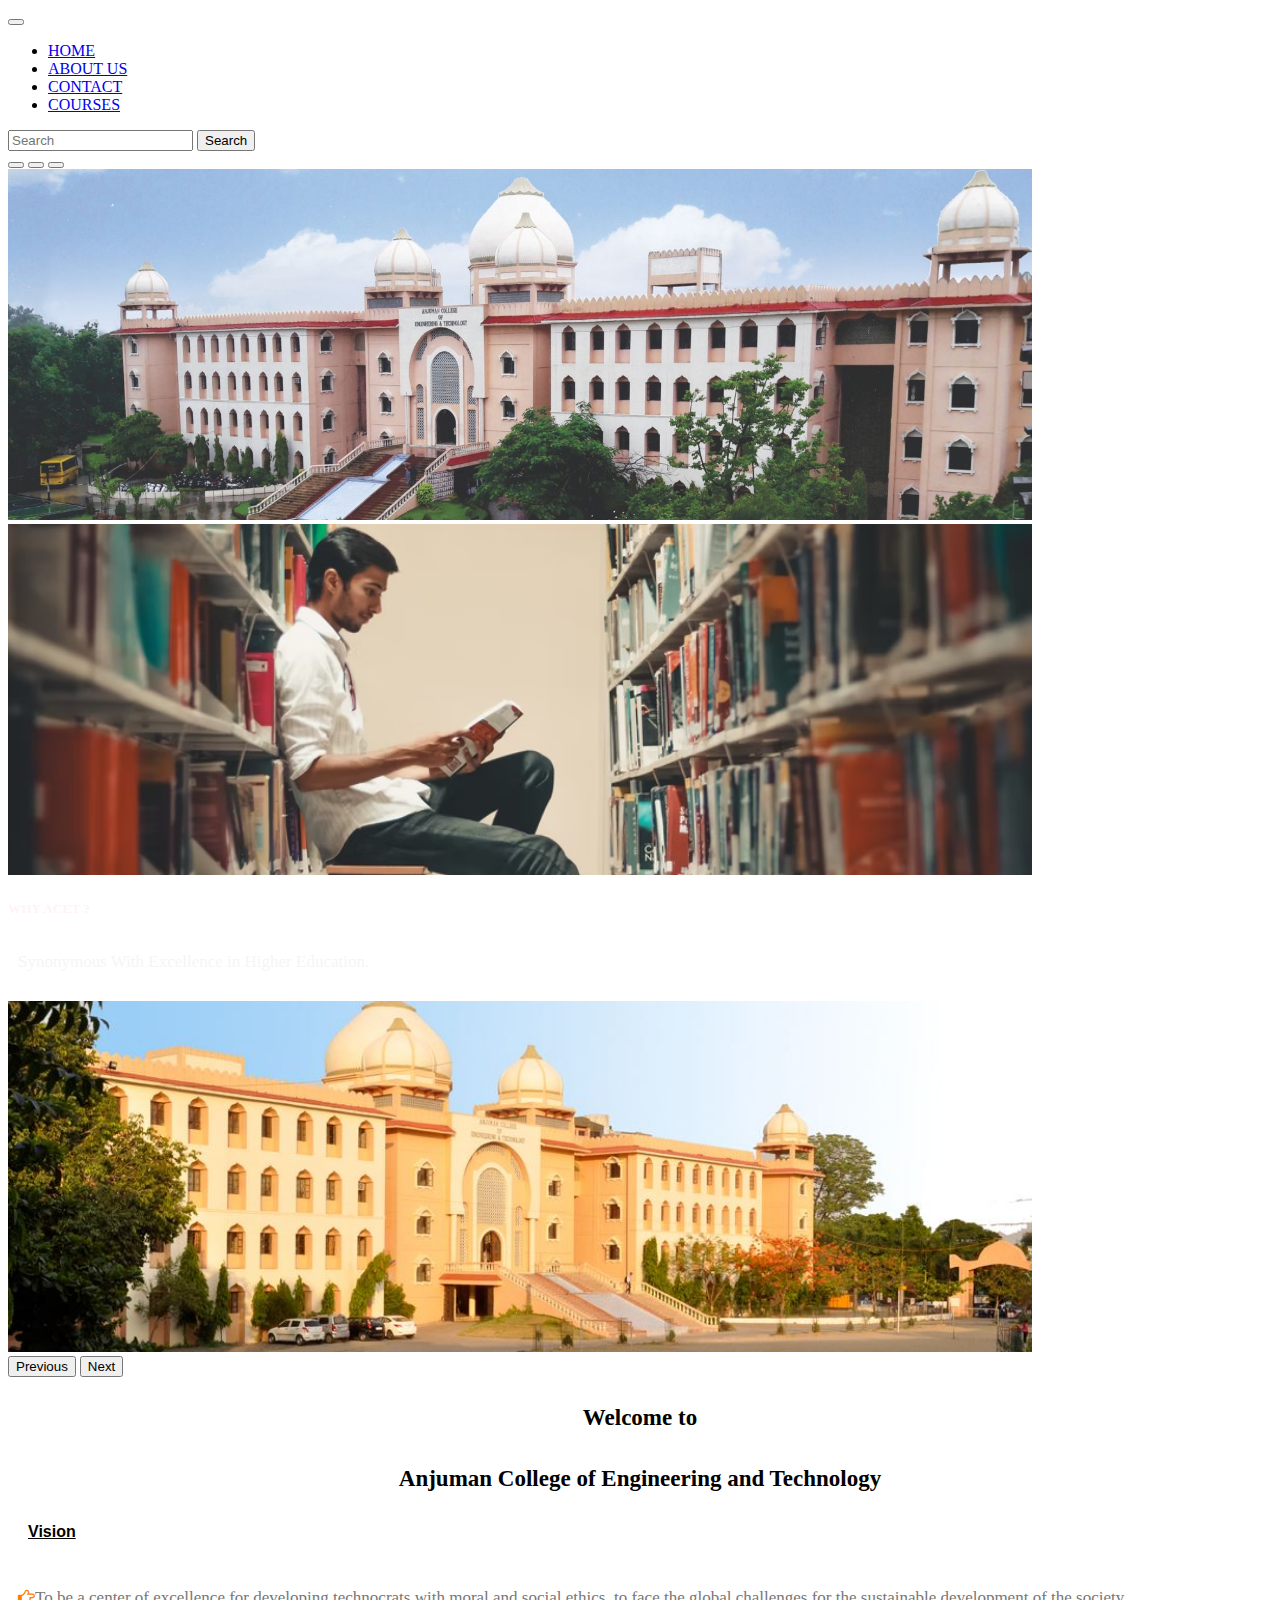
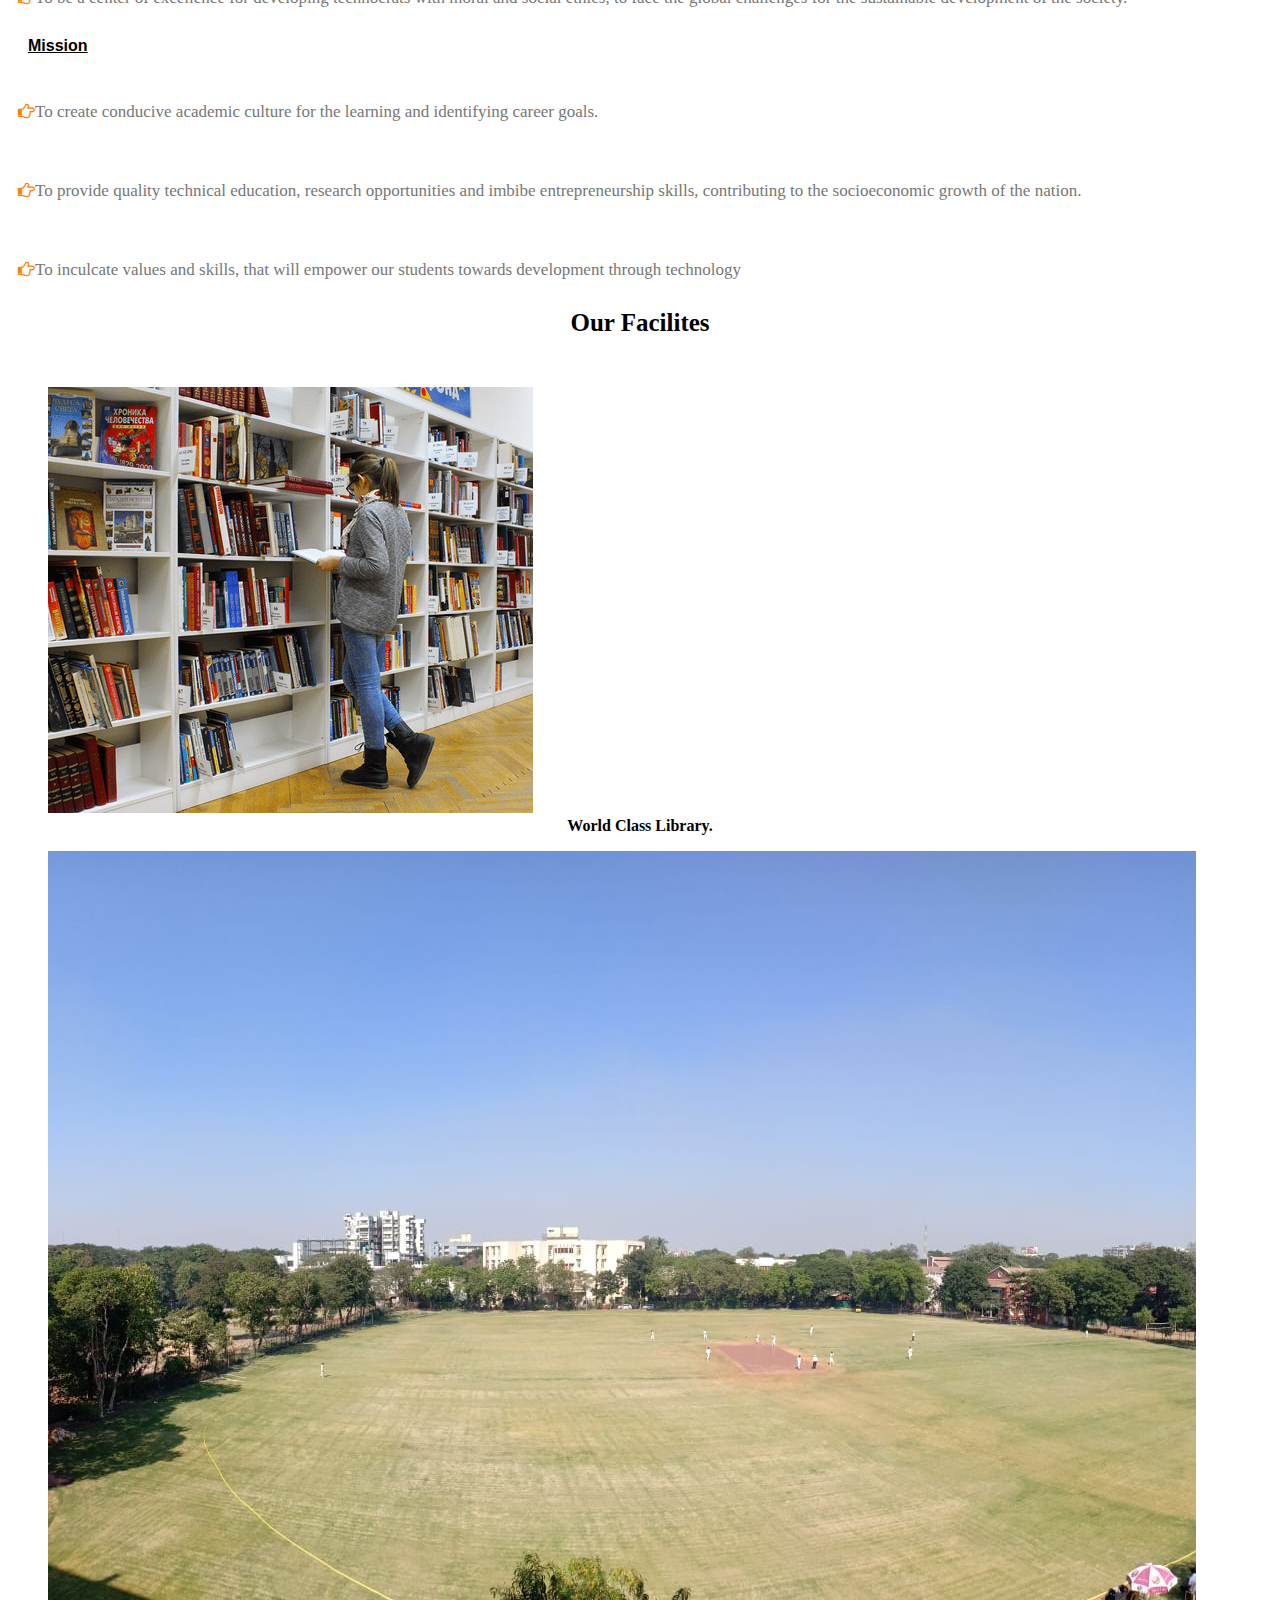
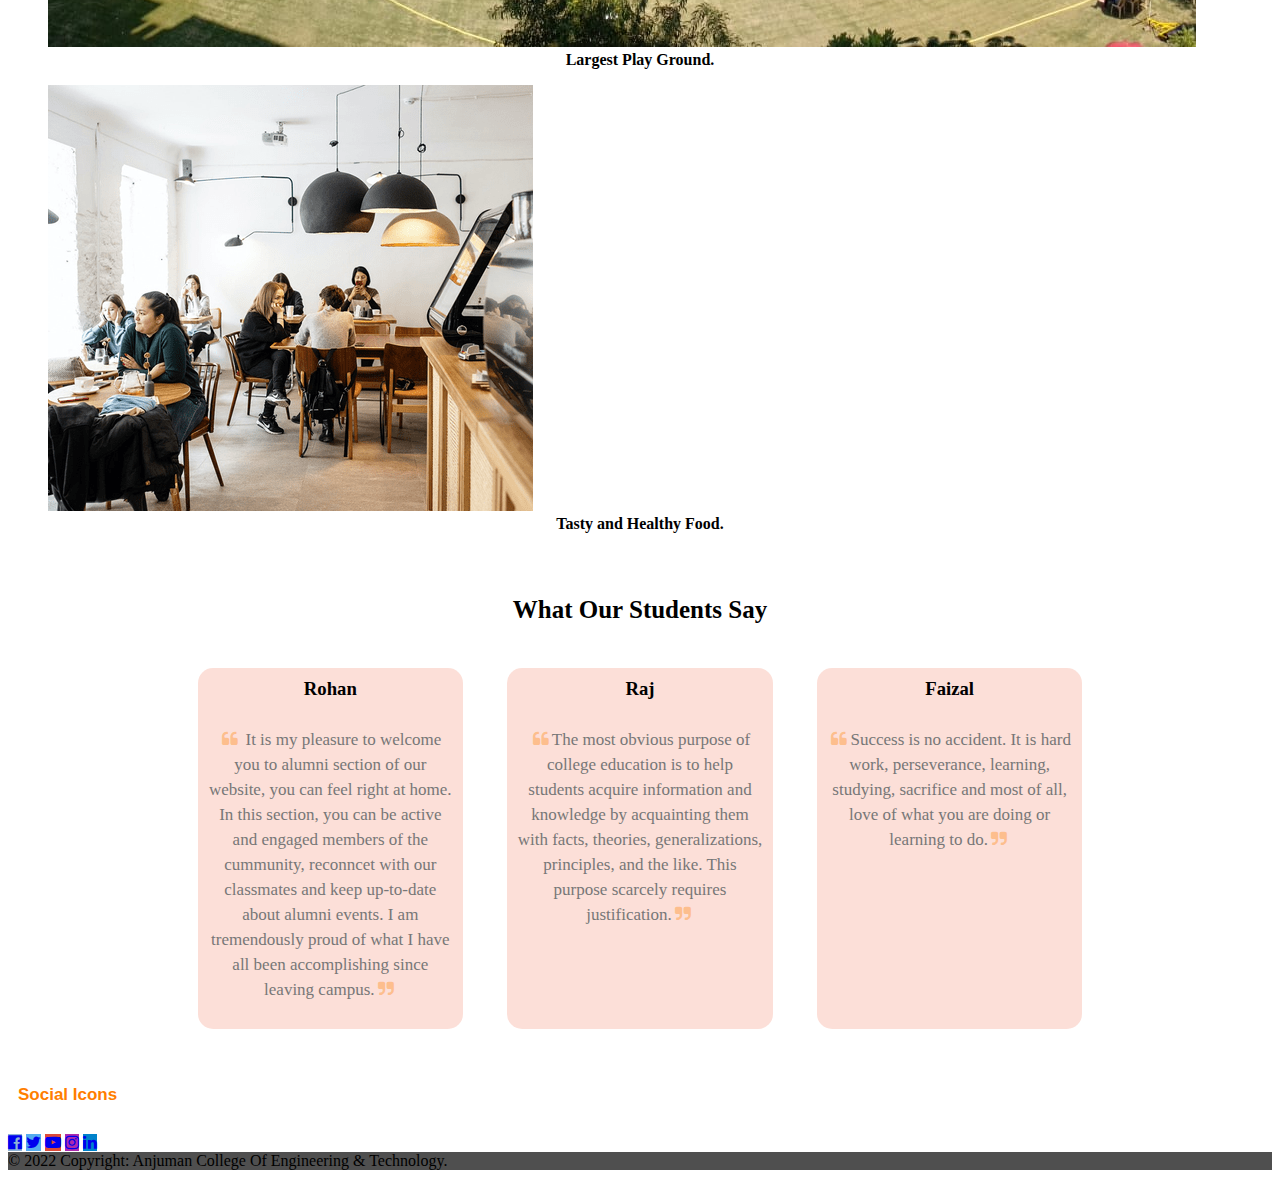
<file: index.html>
<!DOCTYPE html>
<html lang="en">

<head>
    <meta charset="UTF-8">
    <meta http-equiv="X-UA-Compatible" content="IE=edge">
    <meta name="viewport" content="width=device-width, initial-scale=1.0">
    <title>Document</title>
    <link href="css/bootstrap.css">
    <link href="https://cdn.jsdelivr.net/npm/bootstrap@5.1.3/dist/css/bootstrap.min.css" rel="stylesheet"
        integrity="sha384-1BmE4kWBq78iYhFldvKuhfTAU6auU8tT94WrHftjDbrCEXSU1oBoqyl2QvZ6jIW3" crossorigin="anonymous">
    <link href="https://cdn.jsdelivr.net/npm/bootstrap@5.1.3/dist/css/bootstrap.min.css" rel="stylesheet"
        integrity="sha384-1BmE4kWBq78iYhFldvKuhfTAU6auU8tT94WrHftjDbrCEXSU1oBoqyl2QvZ6jIW3" crossorigin="anonymous">
    <script src="https://cdn.jsdelivr.net/npm/bootstrap@5.1.3/dist/js/bootstrap.bundle.min.js"
        integrity="sha384-ka7Sk0Gln4gmtz2MlQnikT1wXgYsOg+OMhuP+IlRH9sENBO0LRn5q+8nbTov4+1p"
        crossorigin="anonymous"></script>
    <link href="css/style.css" rel="stylesheet">
    <link rel="stylesheet" href="https://cdnjs.cloudflare.com/ajax/libs/font-awesome/4.7.0/css/font-awesome.min.css">

</head>

<body>
    <div class="container-fluid">
        <div class="row">
            <div class="col-md-12">
                <nav class="navbar navbar-expand-lg navbar-dark bg-dark">
                    <div class="container-fluid">
                        <a class="navbar-brand" href="#"></a>
                        <button class="navbar-toggler" type="button" data-bs-toggle="collapse"
                            data-bs-target="#navbarSupportedContent" aria-controls="navbarSupportedContent"
                            aria-expanded="false" aria-label="Toggle navigation">
                            <span class="navbar-toggler-icon"></span>
                        </button>
                        <div class="collapse navbar-collapse" id="navbarSupportedContent">
                            <ul class="navbar-nav me-auto mb-2 mb-lg-0">
                                <li class="nav-item">
                                    <a class="nav-link active" aria-current="page" href="index.html">HOME</a>
                                </li>
                                <li class="nav-item ">
                                    <a class="nav-link active" aria-current="page" href="About.html">ABOUT US</a>
                                </li>
                                <li class="nav-item ">
                                    <a class="nav-link active" aria-current="page" href="Contact.html">CONTACT</a>
                                </li>

                                <li class="nav-item ">
                                    <a class="nav-link active" aria-current="page" href="courses.html">COURSES</a>
                                </li>


                                <!-- <li class="nav-item dropdown">
                                    <a class="nav-link dropdown-toggle" href="#" id="navbarDropdown" role="button"
                                        data-bs-toggle="dropdown" aria-expanded="false">
                                        Dropdown
                                    </a>
                                    <ul class="dropdown-menu" aria-labelledby="navbarDropdown">
                                        <li><a class="dropdown-item" href="#">REACT</a></li>
                                        <li><a class="dropdown-item" href="#">MONGODP</a></li>
                                        <li>
                                            <hr class="dropdown-divider">
                                        </li>
                                        <li><a class="dropdown-item" href="#">Something else here</a></li>
                                    </ul>
                                </li>
                                <li class="nav-item">
                                    <a class="nav-link disabled">Disabled</a>
                                </li> -->
                            </ul>
                            <form class="d-flex">
                                <input class="form-control me-2" type="search" placeholder="Search" aria-label="Search">
                                <button class="btn btn-outline-success" type="submit">Search</button>
                            </form>
                        </div>
                    </div>
                </nav>

            </div>



        </div>
        <!-- carousel -->
        <div>
            <div class="row">
                <div class="col-md-12"></div>
                <div id="carouselExampleIndicators" class="carousel slide" data-bs-ride="carousel">
                    <div class="carousel-indicators">
                        <button type="button" data-bs-target="#carouselExampleIndicators" data-bs-slide-to="0"
                            class="active" aria-current="true" aria-label="Slide 1"></button>
                        <button type="button" data-bs-target="#carouselExampleIndicators" data-bs-slide-to="1"
                            aria-label="Slide 2"></button>
                        <button type="button" data-bs-target="#carouselExampleIndicators" data-bs-slide-to="2"
                            aria-label="Slide 3"></button>
                    </div>
                    <div class="carousel-inner">
                        <div class="carousel-item active">
                            <img src="eduford_img/Temp-1024x351 (9).jpg" class="d-block w-100" alt="...">

                        </div>
                        <div class="carousel-item">
                            <img src="eduford_img/new 1.jpg" class="d-block w-100" alt="...">
                            <div class="carousel-caption d-none d-md-block">
                                <h5>WHY ACET ?</h5>
                                <p id="p1">Synonymous With Excellence in Higher Education.</p>
                            </div>
                        </div>
                        <div class="carousel-item">
                            <img src="eduford_img/Temp-1024x351 (11).jpg" class="d-block w-100" alt="...">

                        </div>
                    </div>
                    <button class="carousel-control-prev" type="button" data-bs-target="#carouselExampleIndicators"
                        data-bs-slide="prev">
                        <span class="carousel-control-prev-icon" aria-hidden="true"></span>
                        <span class="visually-hidden">Previous</span>
                    </button>
                    <button class="carousel-control-next" type="button" data-bs-target="#carouselExampleIndicators"
                        data-bs-slide="next">
                        <span class="carousel-control-next-icon" aria-hidden="true"></span>
                        <span class="visually-hidden">Next</span>
                    </button>
                </div>
            </div>
        </div>
        <!-- Course section -->


        <div class="row">
            <h3 id="hid">Welcome to <br> Anjuman College of Engineering and Technology
            </h3>
            <div class="container-fluid">
                <div class="row">
                    <div class="col-md-12">

                        <h2 class="h2e">Vision</h2>


                        <p class="nor"><i class="fa fa-hand-o-right" aria-hidden="true"></i>To be a center of excellence
                            for developing technocrats with moral and social ethics, to face the global challenges for
                            the sustainable development of the society.</p>
                        <h2 class="h2e">Mission</h2>
                        <p class="nor"><i class="fa fa-hand-o-right" aria-hidden="true"></i>To create conducive academic
                            culture for the learning and identifying career goals.</p>
                        <p class="nor"> <i class="fa fa-hand-o-right" aria-hidden="true"></i>To provide quality
                            technical education, research opportunities and imbibe entrepreneurship skills, contributing
                            to the socioeconomic growth of the nation.</p>
                        <p class="nor"> <i class="fa fa-hand-o-right" aria-hidden="true"></i>To inculcate values and
                            skills, that will empower our students towards development through technology

                        </p>


                    </div>
                </div>

            </div>
        </div>
        


        <!-- <section class="course"> -->
        <!-- <h1>What Our Students Say</h1>
        <p>Engineering.</p>
        <div class="row2">
            <div class="course-col">
                <h3>Rohan</h3>
                <p><i class="fa fa-quote-left" aria-hidden="true"></i> It is my pleasure to welcome you to alumni section of our website, you can feel right at home. In this section, you can be active and engaged members of the cummunity, reconncet with our classmates and keep up-to-date about alumni events. I am tremendously proud of what I have all been accomplishing since leaving campus.<i class="fa fa-quote-right" aria-hidden="true"></i></p>

            </div>
            <div class="course-col">
                <h3>Raj</h3>
                <p><i class="fa fa-quote-left" aria-hidden="true"></i>The most obvious purpose of college education is to help students acquire information and knowledge by acquainting them with facts, theories, generalizations, principles, and the like. This purpose scarcely requires justification.<i class="fa fa-quote-right" aria-hidden="true"></i></p>

            </div>
            <div class="course-col">
                <h3>Faizal</h3>
                <p><i class="fa fa-quote-left" aria-hidden="true"></i>Success is no accident. It is hard work, perseverance, learning, studying, sacrifice and most of all, love of what you are doing or learning to do.<i class="fa fa-quote-right" aria-hidden="true"></i></p>

            </div>
        </div> -->
        
        <div class="ourf">
            <h1>Our Facilites</h1>
            <br>

        </div>
        <div class="row">
            <div class="col-md-4">
                <figure class="figure">
                    <img src="eduford_img/library.png" class="figure-img img-fluid rounded" alt="A generic square placeholder image with rounded corners in a figure.">
                    <figcaption class="figure-caption">World Class Library.</figcaption>
                  </figure>
            </div>
            <div class="col-md-4">
                <figure class="figure">
                    <img src="eduford_img/whatsapp image 2020-01-13 at 12.34.12 pm.jpg" class="figure-img img-fluid rounded" alt="A generic square placeholder image with rounded corners in a figure.">
                    <figcaption class="figure-caption">Largest Play Ground.</figcaption>
                  </figure>
            </div>
            <div class="col-md-4">
                <figure class="figure">
                    <img src="eduford_img/cafeteria.png" class="figure-img img-fluid rounded" alt="A generic square placeholder image with rounded corners in a figure.">
                    <figcaption class="figure-caption">Tasty and Healthy Food.</figcaption>
                  </figure>
            </div>
        </div>






        <section class="course">
            <h1>What Our Students Say</h1>
            <br>

            <div class="row2">
                <div class="course-col">
                    <h3>Rohan</h3>
                    <p><i class="fa fa-quote-left" aria-hidden="true"></i> It is my pleasure to welcome you to alumni
                        section of our website, you can feel right at home. In this section, you can be active and
                        engaged members of the cummunity, reconncet with our classmates and keep up-to-date about alumni
                        events. I am tremendously proud of what I have all been accomplishing since leaving campus.<i
                            class="fa fa-quote-right" aria-hidden="true"></i></p>

                </div>
                <div class="course-col">
                    <h3>Raj</h3>
                    <p><i class="fa fa-quote-left" aria-hidden="true"></i>The most obvious purpose of college education
                        is to help students acquire information and knowledge by acquainting them with facts, theories,
                        generalizations, principles, and the like. This purpose scarcely requires justification.<i
                            class="fa fa-quote-right" aria-hidden="true"></i></p>

                </div>
                <div class="course-col">
                    <h3>Faizal</h3>
                    <p><i class="fa fa-quote-left" aria-hidden="true"></i>Success is no accident. It is hard work,
                        perseverance, learning, studying, sacrifice and most of all, love of what you are doing or
                        learning to do.<i class="fa fa-quote-right" aria-hidden="true"></i></p>

                </div>
            </div>
        </section>
        <section cla>

        </section>

        <!-- footer -->
        <footer class="bg-light bg-opacity-50 text-center text-white ">
            <!-- Grid container -->
            <div class="container p-3 pb-0">
                <!-- Section: Social media -->
                <section class="mb-4">
                    <p id="p1e">Social Icons</p>
                    <!-- Facebook -->
                    <a class="btn btn-primary btn-floating m-1" style="background-color: #2f73b38a;"
                        href="https://www.facebook.com/acetenggofficial" role="button"><i
                            class="fa fa-facebook-official" aria-hidden="true"></i></a>

                    <!-- Twitter -->
                    <a class="btn btn-primary btn-floating m-1" style="background-color: #55acee;"
                        href="https://twitter.com/acet_official?lang=en" role="button"><i class="fa fa-twitter"
                            aria-hidden="true"></i></a>

                    <!-- youtube -->
                    <a class="btn btn-primary btn-floating m-1" style="background-color: #dd4b39;"
                        href="https://www.youtube.com/channel/UC2t1qPh_2RQZJ1rJYo4a8DQ" role="button"><i
                            class="fa fa-youtube-play" aria-hidden="true"></i></a>

                    <!-- Instagram -->
                    <a class="btn btn-primary btn-floating m-1" style="background-color: #ac2bac;"
                        href="https://www.instagram.com/acet.official/" role="button"><i class="fa fa-instagram"
                            aria-hidden="true"></i></a>

                    <!-- Linkedin -->
                    <a class="btn btn-primary btn-floating m-1" style="background-color: #0082ca;"
                        href="https://www.linkedin.com/login" role="button"><i class="fa fa-linkedin"
                            aria-hidden="true"></i></a>

                </section>
                <!-- Section: Social media -->
            </div>
            <!-- Grid container -->

            <!-- Copyright -->
            <div class="text-center p-3" style="background-color: rgba(0, 0, 0, 0.692);">
                © 2022 Copyright:
                Anjuman College Of Engineering & Technology.
            </div>
            <!-- Copyright -->
        </footer>

</body>

</html>
</file>
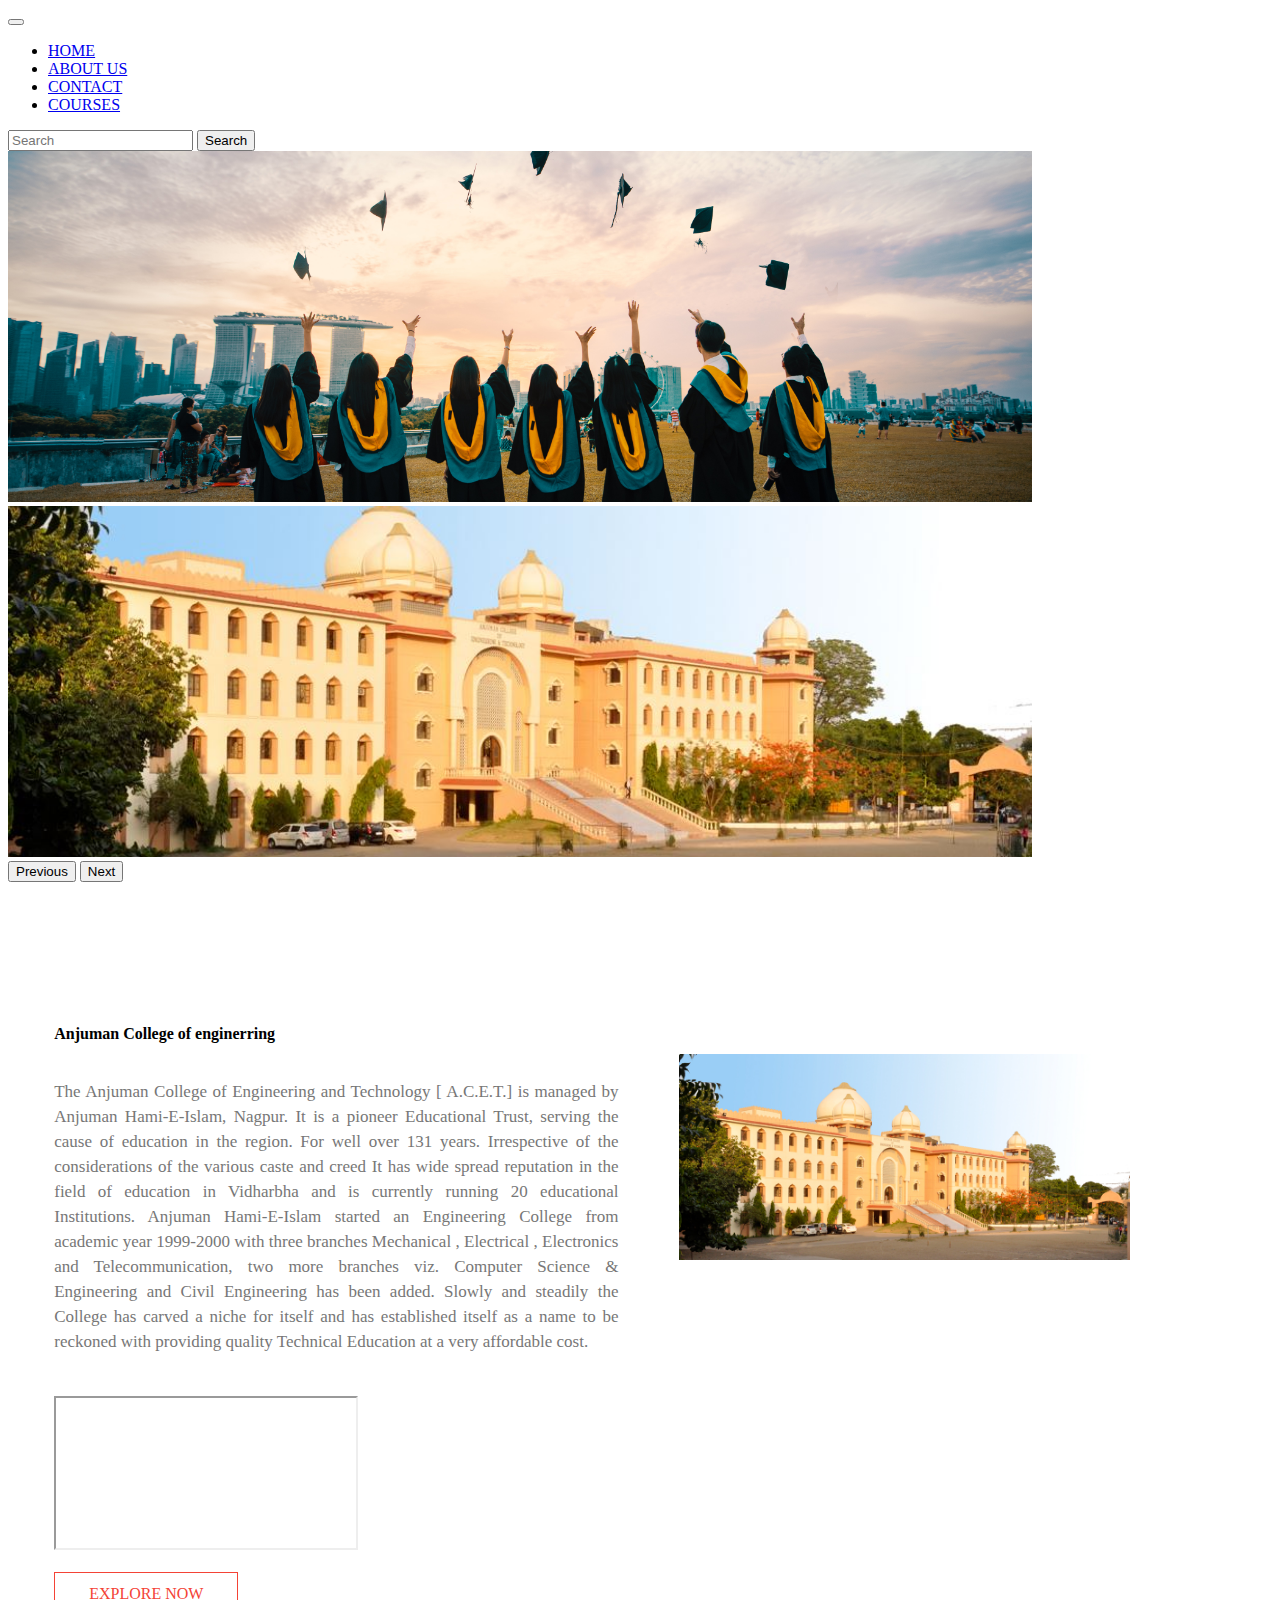
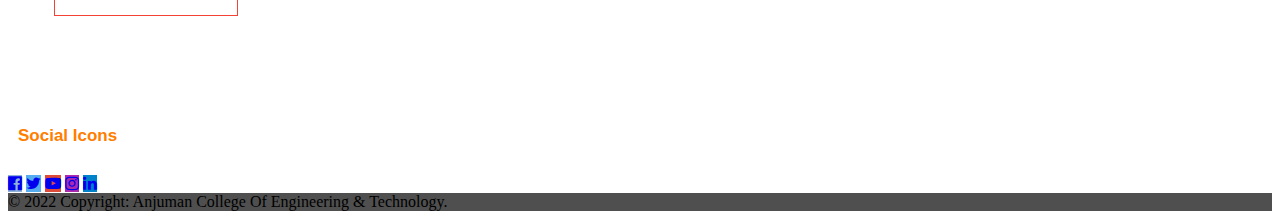
<file: About.html>
<!DOCTYPE html>
<html lang="en">

<head>
    <meta charset="UTF-8">
    <meta http-equiv="X-UA-Compatible" content="IE=edge">
    <meta name="viewport" content="width=device-width, initial-scale=1.0">
    <title>Document</title>
    <link href="css/bootstrap.css">
    <link href="https://cdn.jsdelivr.net/npm/bootstrap@5.1.3/dist/css/bootstrap.min.css" rel="stylesheet" integrity="sha384-1BmE4kWBq78iYhFldvKuhfTAU6auU8tT94WrHftjDbrCEXSU1oBoqyl2QvZ6jIW3" crossorigin="anonymous">
    <link href="https://cdn.jsdelivr.net/npm/bootstrap@5.1.3/dist/css/bootstrap.min.css" rel="stylesheet" integrity="sha384-1BmE4kWBq78iYhFldvKuhfTAU6auU8tT94WrHftjDbrCEXSU1oBoqyl2QvZ6jIW3" crossorigin="anonymous">
    <script src="https://cdn.jsdelivr.net/npm/bootstrap@5.1.3/dist/js/bootstrap.bundle.min.js" integrity="sha384-ka7Sk0Gln4gmtz2MlQnikT1wXgYsOg+OMhuP+IlRH9sENBO0LRn5q+8nbTov4+1p" crossorigin="anonymous"></script>
    <link href="css/style.css" rel="stylesheet">
    <link rel="stylesheet" href="https://cdnjs.cloudflare.com/ajax/libs/font-awesome/4.7.0/css/font-awesome.min.css">


</head>

<body>
    <div class="container-fluid">
        <div class="row">
            <div class="col-md-12">
                <nav class="navbar navbar-expand-lg navbar-dark bg-dark">
                    <div class="container-fluid">
                        <a class="navbar-brand" href="#"></a>
                        <button class="navbar-toggler" type="button" data-bs-toggle="collapse" data-bs-target="#navbarSupportedContent" aria-controls="navbarSupportedContent" aria-expanded="false" aria-label="Toggle navigation">
                            <span class="navbar-toggler-icon"></span>
                        </button>
                        <div class="collapse navbar-collapse" id="navbarSupportedContent">
                            <ul class="navbar-nav me-auto mb-2 mb-lg-0">
                                <li class="nav-item">
                                    <a class="nav-link active" aria-current="page" href="index.html">HOME</a>
                                </li>
                                <li class="nav-item ">
                                    <a class="nav-link active" aria-current="page" href="About.html">ABOUT US</a>
                                </li>
                                <li class="nav-item ">
                                    <a class="nav-link active" aria-current="page"  href="Contact.html">CONTACT</a>
                                </li>
                                
                              <li class="nav-item ">
                                <a class="nav-link active" aria-current="page"  href="courses.html">COURSES</a>
                            </li>
                                <!-- <li class="nav-item dropdown">
                                    <a class="nav-link dropdown-toggle" href="#" id="navbarDropdown" role="button" data-bs-toggle="dropdown" aria-expanded="false">
                                        Dropdown
                                    </a>
                                    <ul class="dropdown-menu" aria-labelledby="navbarDropdown">
                                        <li><a class="dropdown-item" href="#">REACT</a></li>
                                        <li><a class="dropdown-item" href="#">MONGODP</a></li>
                                        <li>
                                            <hr class="dropdown-divider">
                                        </li>
                                        <li><a class="dropdown-item" href="#">Something else here</a></li>
                                    </ul>
                                </li>
                                <li class="nav-item">
                                    <a class="nav-link disabled">Disabled</a>
                                </li> -->
                            </ul>
                            <form class="d-flex">
                                <input class="form-control me-2" type="search" placeholder="Search" aria-label="Search">
                                <button class="btn btn-outline-success" type="submit">Search</button>
                            </form>
                        </div>
                    </div>
                </nav>

            </div>


<!-- new carousel -->
        </div>
        <div id="carouselExampleFade" class="carousel slide carousel-fade" data-bs-ride="carousel">
            <div class="carousel-inner">
              <div class="carousel-item active">
                <img src="eduford_img/cover2.jpg" class="d-block w-100" alt="...">
              </div>
              <div class="carousel-item">
                <img src="eduford_img/Temp-1024x351 (11).jpg" class="d-block w-100" alt="...">
              </div>
              
            </div>
            <button class="carousel-control-prev" type="button" data-bs-target="#carouselExampleFade" data-bs-slide="prev">
              <span class="carousel-control-prev-icon" aria-hidden="true"></span>
              <span class="visually-hidden">Previous</span>
            </button>
            <button class="carousel-control-next" type="button" data-bs-target="#carouselExampleFade" data-bs-slide="next">
              <span class="carousel-control-next-icon" aria-hidden="true"></span>
              <span class="visually-hidden">Next</span>
            </button>
          </div>

                            
          <!-- About us -->
          <section class="about-us">
              <div class="row2">
                  <div class="about-col">
                      <h4>
                          Anjuman College of enginerring
                      </h4>
                      <p>The Anjuman College of Engineering and Technology [ A.C.E.T.] is managed by
                           Anjuman Hami-E-Islam, Nagpur. 
                           It is a pioneer Educational Trust, 
                           serving the cause of education in the region.
                            For well over 131 years. Irrespective of the considerations of the various caste and creed It has wide spread reputation in the field of education in Vidharbha and is currently running 20 educational Institutions. Anjuman Hami-E-Islam started an Engineering College from academic year 1999-2000 with three branches Mechanical , Electrical , Electronics and Telecommunication, two more branches viz. Computer Science & Engineering and Civil Engineering has been added. Slowly and steadily the College has carved a niche for itself and has established itself as a name to be reckoned with providing quality Technical Education at a very affordable cost.</p>
                            <div class="embed-responsive embed-responsive-16by9">
  <iframe class="embed-responsive-item" src="https://www.youtube.com/embed/R9LkhdhdGmE" allowfullscreen></iframe>

</div>
<br>
                         <a href="Contact.html" class="press red-btn">EXPLORE NOW</a>  
                                         
                    </div>
                    <div class="about-col">
                      <img   src="eduford_img/aboutanjuman.jpg  ">
                      
                    </div>
                    
                </div>
                    
                
                  
          </section>
           <!-- footer -->
    <footer class="bg-light bg-opacity-50 text-center text-white ">
        <!-- Grid container -->
        <div class="container p-3 pb-0">
          <!-- Section: Social media -->
          <section class="mb-4">
              <p id="p1e">Social Icons</p>
            <!-- Facebook -->
            <a
              class="btn btn-primary btn-floating m-1"
              style="background-color: #2f73b38a;"
              href="https://www.facebook.com/acetenggofficial"
              role="button"
              ><i class="fa fa-facebook-official" aria-hidden="true"></i></a>
      
            <!-- Twitter -->
            <a
              class="btn btn-primary btn-floating m-1"
              style="background-color: #55acee;"
              href="https://twitter.com/acet_official?lang=en"
              role="button"
              ><i class="fa fa-twitter" aria-hidden="true"></i></a>
      
            <!-- youtube -->
            <a
              class="btn btn-primary btn-floating m-1"
              style="background-color: #dd4b39;"
              href="https://www.youtube.com/channel/UC2t1qPh_2RQZJ1rJYo4a8DQ"
              role="button"
              ><i class="fa fa-youtube-play" aria-hidden="true"></i></a>
      
            <!-- Instagram -->
            <a
              class="btn btn-primary btn-floating m-1"
              style="background-color: #ac2bac;"
              href="https://www.instagram.com/acet.official/"
              role="button"
              ><i class="fa fa-instagram" aria-hidden="true"></i></a>
      
            <!-- Linkedin -->
            <a
              class="btn btn-primary btn-floating m-1"
              style="background-color: #0082ca;"
              href="https://www.linkedin.com/login"
              role="button"
              ><i class="fa fa-linkedin" aria-hidden="true"></i></a>
          
          </section>
          <!-- Section: Social media -->
        </div>
        <!-- Grid container -->
      
        <!-- Copyright -->
        <div class="text-center p-3" style="background-color: rgba(0, 0, 0, 0.692);">
          © 2022 Copyright:
          Anjuman College Of Engineering & Technology.
        </div>
        <!-- Copyright -->
      </footer>

       
    
   
</body>

</html>
</file>
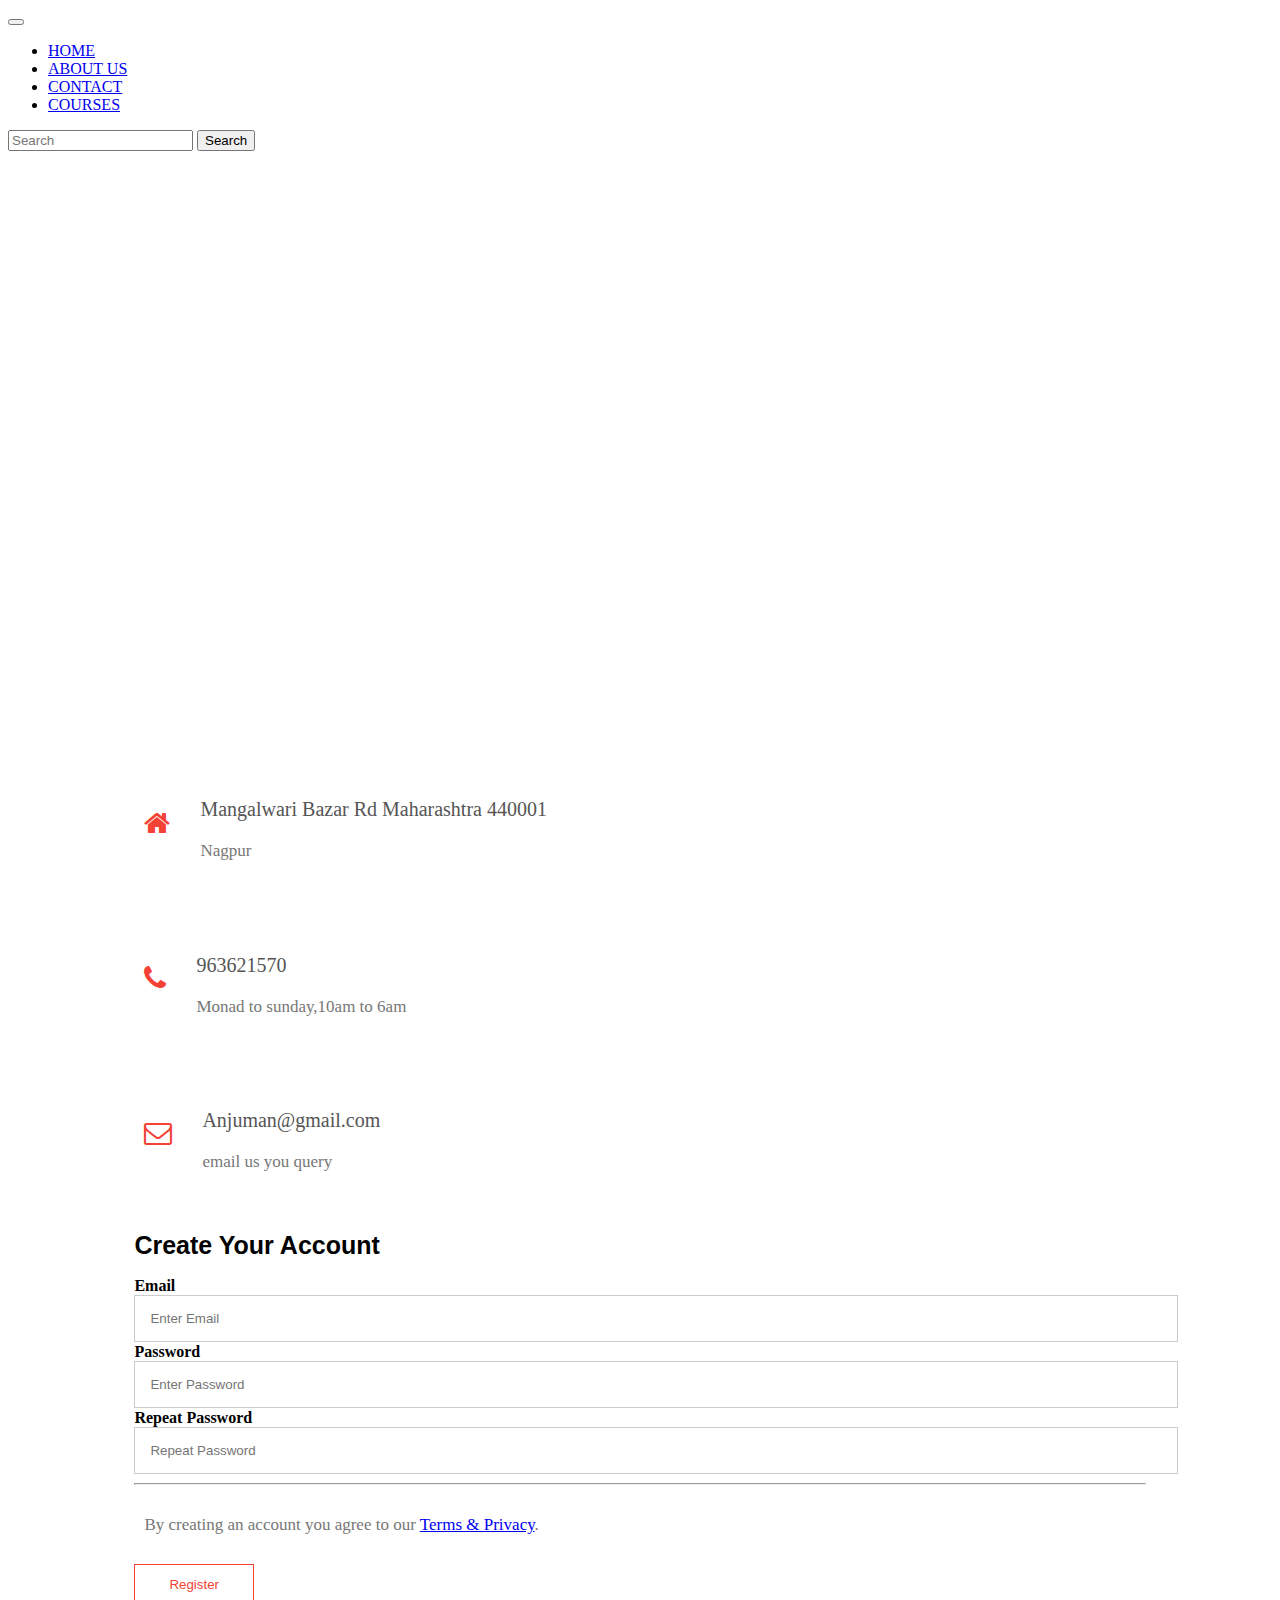
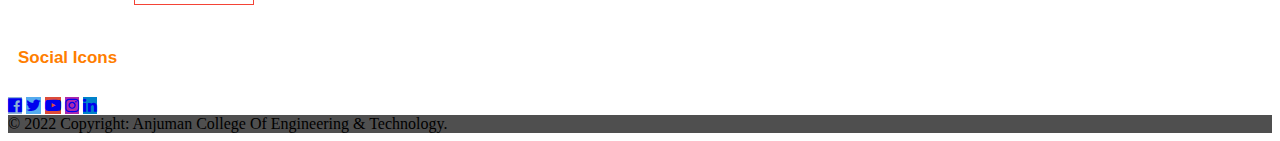
<file: Contact.html>
<!DOCTYPE html>
<html lang="en">

<head>
    <meta charset="UTF-8">
    <meta http-equiv="X-UA-Compatible" content="IE=edge">
    <meta name="viewport" content="width=device-width, initial-scale=1.0">
    <title>Document</title>
    <link href="css/bootstrap.css">
    <link href="https://cdn.jsdelivr.net/npm/bootstrap@5.1.3/dist/css/bootstrap.min.css" rel="stylesheet"
        integrity="sha384-1BmE4kWBq78iYhFldvKuhfTAU6auU8tT94WrHftjDbrCEXSU1oBoqyl2QvZ6jIW3" crossorigin="anonymous">
    <link href="https://cdn.jsdelivr.net/npm/bootstrap@5.1.3/dist/css/bootstrap.min.css" rel="stylesheet"
        integrity="sha384-1BmE4kWBq78iYhFldvKuhfTAU6auU8tT94WrHftjDbrCEXSU1oBoqyl2QvZ6jIW3" crossorigin="anonymous">
    <script src="https://cdn.jsdelivr.net/npm/bootstrap@5.1.3/dist/js/bootstrap.bundle.min.js"
        integrity="sha384-ka7Sk0Gln4gmtz2MlQnikT1wXgYsOg+OMhuP+IlRH9sENBO0LRn5q+8nbTov4+1p"
        crossorigin="anonymous"></script>
    <link href="css/style.css" rel="stylesheet">
    <link rel="stylesheet" href="https://cdnjs.cloudflare.com/ajax/libs/font-awesome/4.7.0/css/font-awesome.min.css">


</head>

<body>
    <div class="container-fluid">
        <div class="row">
            <div class="col-md-12">
                <nav class="navbar navbar-expand-lg navbar-dark bg-dark">
                    <div class="container-fluid">
                        <a class="navbar-brand" href="#"></a>
                        <button class="navbar-toggler" type="button" data-bs-toggle="collapse"
                            data-bs-target="#navbarSupportedContent" aria-controls="navbarSupportedContent"
                            aria-expanded="false" aria-label="Toggle navigation">
                            <span class="navbar-toggler-icon"></span>
                        </button>
                        <div class="collapse navbar-collapse" id="navbarSupportedContent">
                            <ul class="navbar-nav me-auto mb-2 mb-lg-0">
                                <li class="nav-item">
                                    <a class="nav-link active" aria-current="page" href="index.html">HOME</a>
                                </li>
                                <li class="nav-item ">
                                    <a class="nav-link active" aria-current="page" href="About.html">ABOUT US</a>
                                </li>
                                <li class="nav-item ">
                                    <a class="nav-link active" aria-current="page" href="About.html">CONTACT</a>
                                </li>
                               
                                <li class="nav-item ">
                                    <a class="nav-link active" aria-current="page"  href="courses.html">COURSES</a>
                                </li>
                                <!-- <li class="nav-item dropdown">
                                    <a class="nav-link dropdown-toggle" href="#" id="navbarDropdown" role="button"
                                        data-bs-toggle="dropdown" aria-expanded="false">
                                        Dropdown
                                    </a>
                                    <ul class="dropdown-menu" aria-labelledby="navbarDropdown">
                                        <li><a class="dropdown-item" href="#">REACT</a></li>
                                        <li><a class="dropdown-item" href="#">MONGODP</a></li>
                                        <li>
                                            <hr class="dropdown-divider">
                                        </li>
                                        <li><a class="dropdown-item" href="#">Something else here</a></li>
                                    </ul>
                                </li>
                                <li class="nav-item">
                                    <a class="nav-link disabled">Disabled</a>
                                </li> -->
                            </ul>
                            <form class="d-flex">
                                <input class="form-control me-2" type="search" placeholder="Search" aria-label="Search">
                                <button class="btn btn-outline-success" type="submit">Search</button>
                            </form>
                        </div>
                    </div>
                </nav>

            </div>
        </div>
    </div>
    
        <!-- map -->
        <section class="location">
            <iframe
                src="https://www.google.com/maps/embed?pb=!1m18!1m12!1m3!1d3720.6822570432887!2d79.07861221493495!3d21.165039685924707!2m3!1f0!2f0!3f0!3m2!1i1024!2i768!4f13.1!3m3!1m2!1s0x3bd4c10437c37685%3A0xa2949c9d9fc2f903!2sAnjuman%20college%20of%20Engineering%20and%20Technology!5e0!3m2!1sen!2sin!4v1652892683407!5m2!1sen!2sin"
                width="600" height="450" style="border:0;" allowfullscreen="" loading="lazy"
                referrerpolicy="no-referrer-when-downgrade"></iframe>

        </section>
        <section class="contact-us">
            <div class="row">
                <div class="contact-col">
                    <div>
                        <i class="fa fa-home"></i>
                        <span>
                            <h5 class="h5e">Mangalwari Bazar Rd Maharashtra 440001</h5>
                            <p>Nagpur</p>
                        </span>
                    </div>
                    <div>
                        <i class="fa fa-phone"></i>
                        <span>
                            <h5 class="h5e">963621570</h5>
                            <p>Monad to sunday,10am to 6am</p>
                        </span>
                    </div>
                    <div>
                        <i class="fa fa-envelope-o"></i>
                        <span>
                            <h5 class="h5e">Anjuman@gmail.com</h5>
                            <p>email us you query</p>
                        </span>
                    </div>
                </div>
        
                <div class="contact-col">
                    <form action="">
                        <h1 id="h1e">Create Your Account</h1>
<!--                         
                        <input type="text" placeholder="Enter your name" required>
                        <input type="email" placeholder="Enter email address" required>
                        <input type="text" placeholder="Enter your subject" required>
                        <textarea  rows="5" placeholder="Message" required></textarea>
                        <button type="submit" class="press red-btn">Send Message</button> -->
                        <label for="email"><b>Email</b></label>
                        <input type="text" placeholder="Enter Email" name="email" id="email" required>
                    
                        <label for="psw"><b>Password</b></label>
                        <input type="password" placeholder="Enter Password" name="psw" id="psw" required>
                    
                        <label for="psw-repeat"><b>Repeat Password</b></label>
                        <input type="password" placeholder="Repeat Password" name="psw-repeat" id="psw-repeat" required>
                        <hr>
                        <p>By creating an account you agree to our <a href="#">Terms & Privacy</a>.</p>
                    
                        <button type="submit" class="press red-btn">Register</button>
                        <!-- <p>Already have an account? <a href="#">Sign in</a>.</p> -->

                      </div>
                      


                    </form>


                

                 
                </div>
            </div>

        </section>
        





        <!-- footer -->
        <footer class="bg-light bg-opacity-50 text-center text-white ">
            <!-- Grid container -->
            <div class="container p-3 pb-0">
                <!-- Section: Social media -->
                <section class="mb-4">
                    <p id="p1e">Social Icons</p>
                    <!-- Facebook -->
                    <a class="btn btn-primary btn-floating m-1" style="background-color: #2f73b38a;"
                        href="https://www.facebook.com/acetenggofficial" role="button"><i
                            class="fa fa-facebook-official" aria-hidden="true"></i></a>

                    <!-- Twitter -->
                    <a class="btn btn-primary btn-floating m-1" style="background-color: #55acee;"
                        href="https://twitter.com/acet_official?lang=en" role="button"><i class="fa fa-twitter"
                            aria-hidden="true"></i></a>

                    <!-- youtube -->
                    <a class="btn btn-primary btn-floating m-1" style="background-color: #dd4b39;"
                        href="https://www.youtube.com/channel/UC2t1qPh_2RQZJ1rJYo4a8DQ" role="button"><i
                            class="fa fa-youtube-play" aria-hidden="true"></i></a>

                    <!-- Instagram -->
                    <a class="btn btn-primary btn-floating m-1" style="background-color: #ac2bac;"
                        href="https://www.instagram.com/acet.official/" role="button"><i class="fa fa-instagram"
                            aria-hidden="true"></i></a>

                    <!-- Linkedin -->
                    <a class="btn btn-primary btn-floating m-1" style="background-color: #0082ca;"
                        href="https://www.linkedin.com/login" role="button"><i class="fa fa-linkedin"
                            aria-hidden="true"></i></a>

                </section>
                <!-- Section: Social media -->
            </div>
            <!-- Grid container -->

            <!-- Copyright -->
            <div class="text-center p-3" style="background-color: rgba(0, 0, 0, 0.692);">
                © 2022 Copyright:
                Anjuman College Of Engineering & Technology.
            </div>
            <!-- Copyright -->
        </footer>






</body>

</html>
</file>
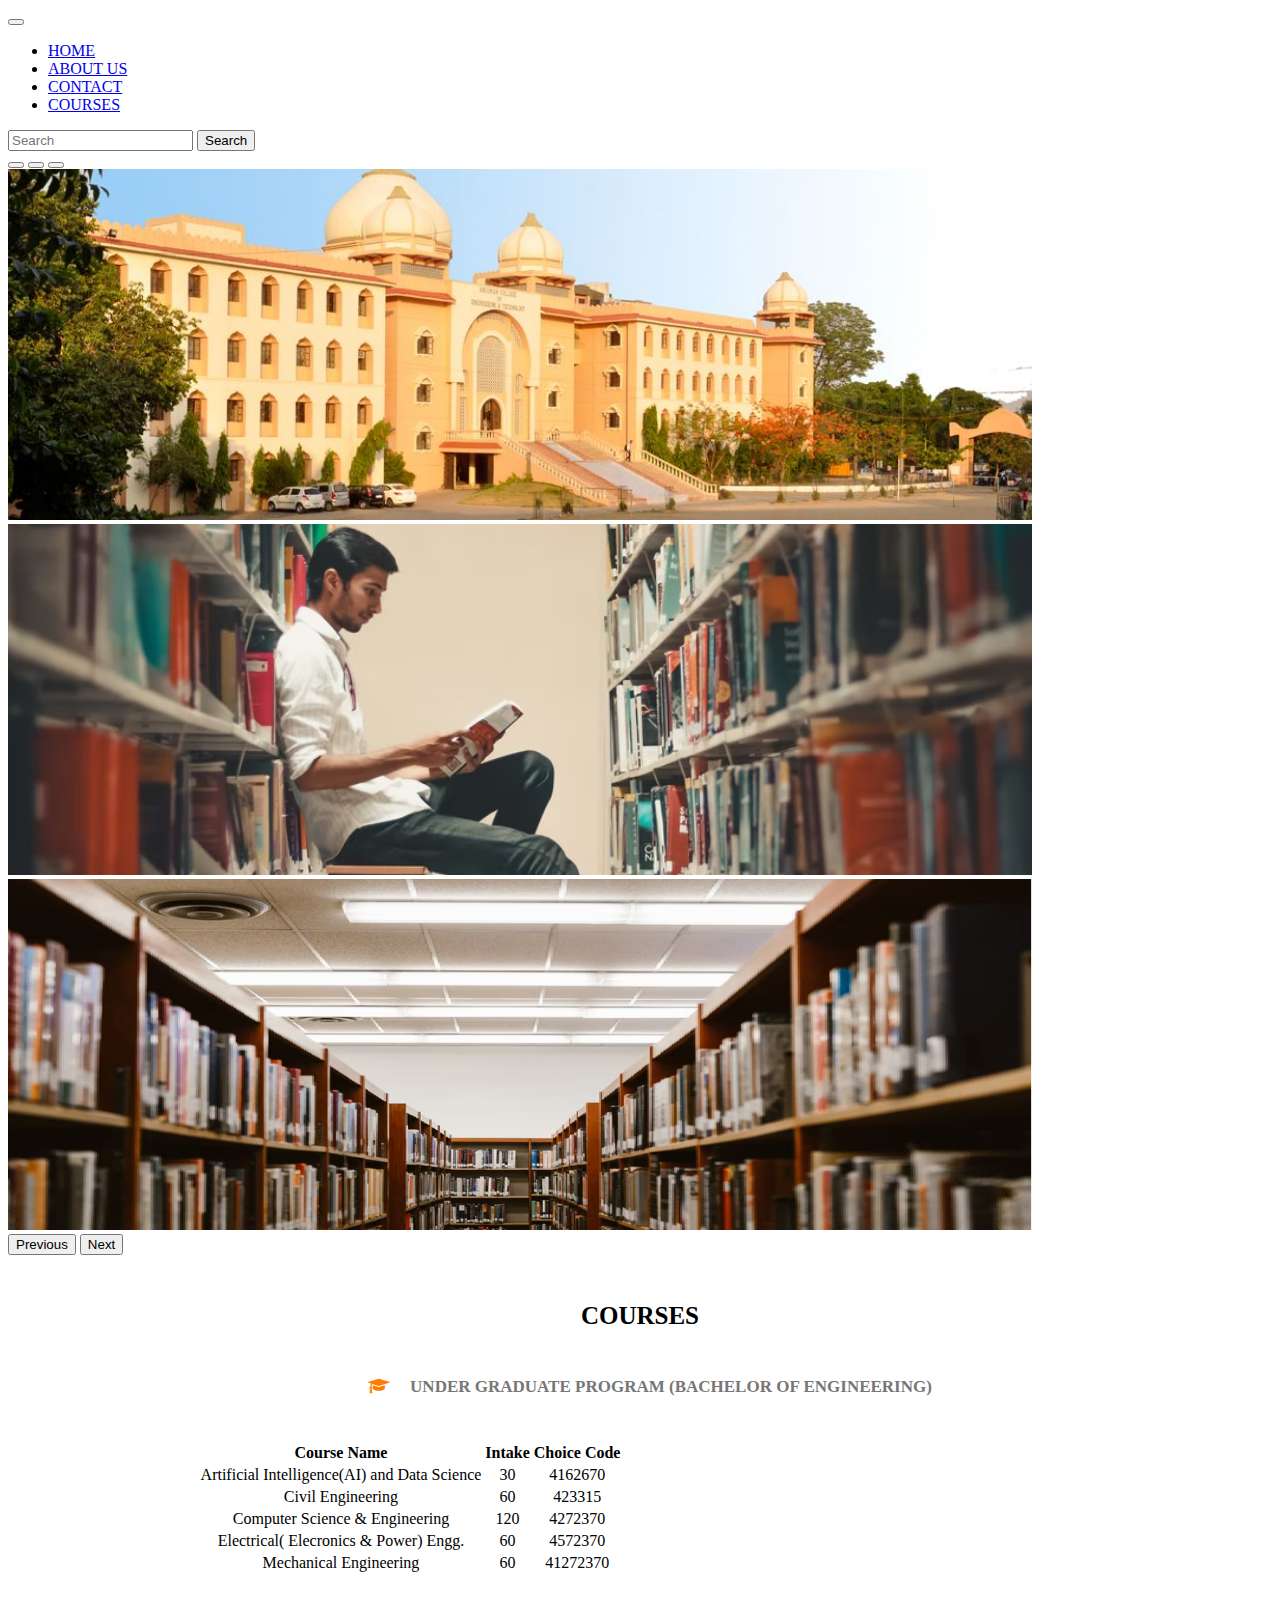
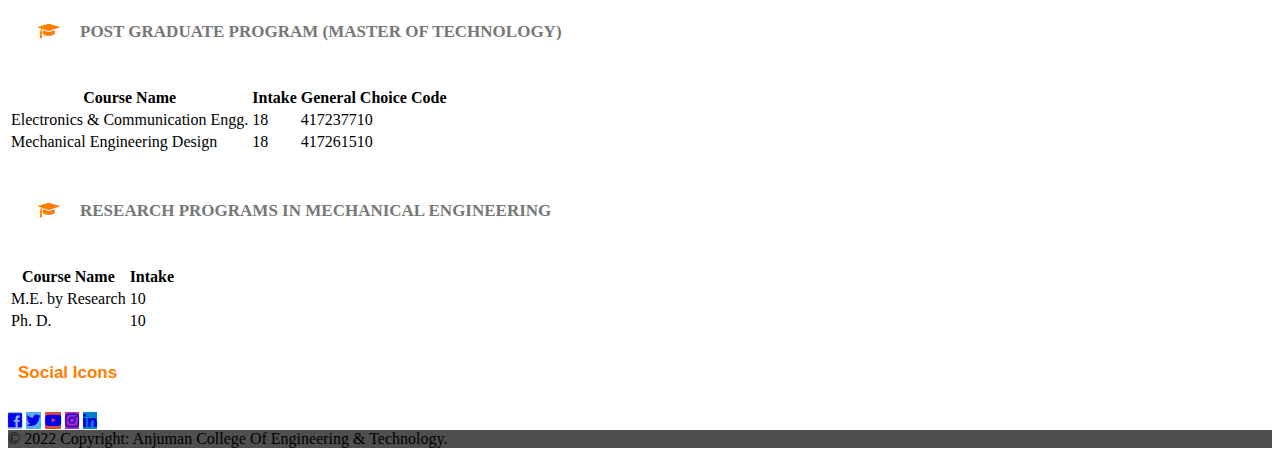
<file: courses.html>
<!DOCTYPE html>
<html lang="en">

<head>
    <meta charset="UTF-8">
    <meta http-equiv="X-UA-Compatible" content="IE=edge">
    <meta name="viewport" content="width=device-width, initial-scale=1.0">
    <title>Document</title>
    <link href="css/bootstrap.css">
    <link href="https://cdn.jsdelivr.net/npm/bootstrap@5.1.3/dist/css/bootstrap.min.css" rel="stylesheet"
        integrity="sha384-1BmE4kWBq78iYhFldvKuhfTAU6auU8tT94WrHftjDbrCEXSU1oBoqyl2QvZ6jIW3" crossorigin="anonymous">
    <link href="https://cdn.jsdelivr.net/npm/bootstrap@5.1.3/dist/css/bootstrap.min.css" rel="stylesheet"
        integrity="sha384-1BmE4kWBq78iYhFldvKuhfTAU6auU8tT94WrHftjDbrCEXSU1oBoqyl2QvZ6jIW3" crossorigin="anonymous">
    <script src="https://cdn.jsdelivr.net/npm/bootstrap@5.1.3/dist/js/bootstrap.bundle.min.js"
        integrity="sha384-ka7Sk0Gln4gmtz2MlQnikT1wXgYsOg+OMhuP+IlRH9sENBO0LRn5q+8nbTov4+1p"
        crossorigin="anonymous"></script>
    <link href="css/style.css" rel="stylesheet">
    <link rel="stylesheet" href="https://cdnjs.cloudflare.com/ajax/libs/font-awesome/4.7.0/css/font-awesome.min.css">

</head>

<body>
    <div class="container-fluid">
        <div class="row">
            <div class="col-md-12">
                <nav class="navbar navbar-expand-lg navbar-dark bg-dark">
                    <div class="container-fluid">
                        <a class="navbar-brand" href="#"></a>
                        <button class="navbar-toggler" type="button" data-bs-toggle="collapse"
                            data-bs-target="#navbarSupportedContent" aria-controls="navbarSupportedContent"
                            aria-expanded="false" aria-label="Toggle navigation">
                            <span class="navbar-toggler-icon"></span>
                        </button>
                        <div class="collapse navbar-collapse" id="navbarSupportedContent">
                            <ul class="navbar-nav me-auto mb-2 mb-lg-0">
                                <li class="nav-item">
                                    <a class="nav-link active" aria-current="page" href="index.html">HOME</a>
                                </li>
                                <li class="nav-item ">
                                    <a class="nav-link active" aria-current="page"  href="About.html">ABOUT US</a>
                                </li>
                                <li class="nav-item ">
                                    <a class="nav-link active" aria-current="page"  href="Contact.html">CONTACT</a>
                                </li>
                                
                                <li class="nav-item ">
                                    <a class="nav-link active" aria-current="page"  href="courses.html">COURSES</a>
                                </li>
                                <!-- <li class="nav-item dropdown">
                                    <a class="nav-link dropdown-toggle" href="#" id="navbarDropdown" role="button"
                                        data-bs-toggle="dropdown" aria-expanded="false">
                                        Dropdown
                                    </a>
                                    <ul class="dropdown-menu" aria-labelledby="navbarDropdown">
                                        <li><a class="dropdown-item" href="#">REACT</a></li>
                                        <li><a class="dropdown-item" href="#">MONGODP</a></li>
                                        <li>
                                            <hr class="dropdown-divider">
                                        </li>
                                        <li><a class="dropdown-item" href="#">Something else here</a></li>
                                    </ul>
                                </li>
                                <li class="nav-item">
                                    <a class="nav-link disabled">Disabled</a>
                                </li> -->
                            </ul>
                            <form class="d-flex">
                                <input class="form-control me-2" type="search" placeholder="Search" aria-label="Search">
                                <button class="btn btn-outline-success" type="submit">Search</button>
                            </form>
                        </div>
                    </div>
                </nav>

            </div>



        </div>
        <!-- carousel -->
        <div>
        <div class="row" >
            <div class="col-md-12"></div>
            <div id="carouselExampleIndicators" class="carousel slide" data-bs-ride="carousel">
                <div class="carousel-indicators">
                    <button type="button" data-bs-target="#carouselExampleIndicators" data-bs-slide-to="0"
                        class="active" aria-current="true" aria-label="Slide 1"></button>
                    <button type="button" data-bs-target="#carouselExampleIndicators" data-bs-slide-to="1"
                        aria-label="Slide 2"></button>
                    <button type="button" data-bs-target="#carouselExampleIndicators" data-bs-slide-to="2"
                        aria-label="Slide 3"></button>
                </div>
                <div class="carousel-inner">
                    <div class="carousel-item active">
                        <img src="eduford_img/Temp-1024x351 (11).jpg" class="d-block w-100" alt="...">

                    </div>
                    <div class="carousel-item">
                        <img src="eduford_img/new 1.jpg" class="d-block w-100" alt="...">
                        
                    </div>
                    <div class="carousel-item">
                        <img src="eduford_img/cover 5.jpg" class="d-block w-100" alt="...">

                    </div>
                </div>
                <button class="carousel-control-prev" type="button" data-bs-target="#carouselExampleIndicators"
                    data-bs-slide="prev">
                    <span class="carousel-control-prev-icon" aria-hidden="true"></span>
                    <span class="visually-hidden">Previous</span>
                </button>
                <button class="carousel-control-next" type="button" data-bs-target="#carouselExampleIndicators"
                    data-bs-slide="next">
                    <span class="carousel-control-next-icon" aria-hidden="true"></span>
                    <span class="visually-hidden">Next</span>
                </button>
            </div>
        </div>
    </div>
    <!-- Course section -->


   
    <section class="course">
        <!-- <h1>What Our Students Say</h1>
        <p>Engineering.</p>
        <div class="row2">
            <div class="course-col">
                <h3>Rohan</h3>
                <p><i class="fa fa-quote-left" aria-hidden="true"></i> It is my pleasure to welcome you to alumni section of our website, you can feel right at home. In this section, you can be active and engaged members of the cummunity, reconncet with our classmates and keep up-to-date about alumni events. I am tremendously proud of what I have all been accomplishing since leaving campus.<i class="fa fa-quote-right" aria-hidden="true"></i></p>

            </div>
            <div class="course-col">
                <h3>Raj</h3>
                <p><i class="fa fa-quote-left" aria-hidden="true"></i>The most obvious purpose of college education is to help students acquire information and knowledge by acquainting them with facts, theories, generalizations, principles, and the like. This purpose scarcely requires justification.<i class="fa fa-quote-right" aria-hidden="true"></i></p>

            </div>
            <div class="course-col">
                <h3>Faizal</h3>
                <p><i class="fa fa-quote-left" aria-hidden="true"></i>Success is no accident. It is hard work, perseverance, learning, studying, sacrifice and most of all, love of what you are doing or learning to do.<i class="fa fa-quote-right" aria-hidden="true"></i></p>

            </div>
        </div> -->
        
        <div class="row">
            <h1 class="text-primary">COURSES</h1>
            <div class="col-md-12">
                <P id="bo"><i class="fa fa-graduation-cap" aria-hidden="true"></i>UNDER GRADUATE PROGRAM (BACHELOR OF ENGINEERING)</P>
                <!-- <div class="line-dec"></div> -->
                <table class="table table-hover">
                    <thead>
                        <tr>

                            <th scope="col">Course Name</th>
                            <th scope="col">Intake</th>
                            <th scope="col">Choice Code</th>
                        </tr>
                    </thead>
                    <tbody>
                        <tr>

                            <td>Artificial Intelligence(AI) and Data Science</td>
                            <td>30</td>
                            <td>4162670</td>
                        </tr>
                        <tr>

                            <td>Civil Engineering</td>
                            <td>60</td>
                            <td>423315</td>
                        </tr>
                        <tr>

                            <td>Computer Science & Engineering</td>
                            <td>120</td>
                            <td>4272370</td>
                        </tr>
                        <tr>

                            <td>Electrical( Elecronics & Power) Engg.</td>
                            <td>60</td>
                            <td>4572370</td>
                        </tr>
                        <tr>

                            <td>Mechanical Engineering</td>
                            <td>60</td>
                            <td>41272370</td>
                        </tr>
                    </tbody>
                </table>
            </div>
        </div>

    </section>

    <div class="row">

        <div class="col-md-6">
            <div class="service-item">
                <P id="bo"><i class="fa fa-graduation-cap" aria-hidden="true"></i>POST GRADUATE PROGRAM (MASTER OF TECHNOLOGY)</P>

                <!-- <div class="line-dec"></div> -->
                <table class="table table-bordered table-hover table-responsive panel-primary">
                    <thead>
                        <tr class="panel-heading">
                            <th>Course Name</th>
                            <th>Intake</th>
                            <th>General Choice Code</th>
                        </tr>
                    </thead>
                    <tbody>

                        <tr>
                            <td>Electronics & Communication Engg.</td>
                            <td>18</td>
                            <td>417237710</td>
                        </tr>
                        <tr>
                            <td>Mechanical Engineering Design</td>
                            <td>18</td>
                            <td>417261510</td>
                        </tr>
                    </tbody>
                </table>

            </div>
        </div>
        <div class="col-md-5">
            <div class="service-item">
                <P id="bo"><i class="fa fa-graduation-cap" aria-hidden="true"></i>RESEARCH PROGRAMS IN MECHANICAL ENGINEERING</P>

                <table class="table table-bordered table-hover table-responsive panel-primary">
                    <thead>
                        <tr class="panel-heading">
                            <th>Course Name</th>
                            <th>Intake</th>
                        </tr>
                    </thead>
                    <tbody>
                        <tr>
                            <td>M.E. by Research</td>
                            <td>10</td>
                        </tr>
                        <tr>
                            <td>Ph. D.</td>
                            <td>10</td>
                        </tr>
                    </tbody>
                </table>
                
            </div>
        </div>
    </div>
 

    <!-- footer -->
    <footer class="bg-light bg-opacity-50 text-center text-white ">
        <!-- Grid container -->
        <div class="container p-3 pb-0">
          <!-- Section: Social media -->
          <section class="mb-4">
              <p id="p1e">Social Icons</p>
            <!-- Facebook -->
            <a
              class="btn btn-primary btn-floating m-1"
              style="background-color: #2f73b38a;"
              href="https://www.facebook.com/acetenggofficial"
              role="button"
              ><i class="fa fa-facebook-official" aria-hidden="true"></i></a>
      
            <!-- Twitter -->
            <a
              class="btn btn-primary btn-floating m-1"
              style="background-color: #55acee;"
              href="https://twitter.com/acet_official?lang=en"
              role="button"
              ><i class="fa fa-twitter" aria-hidden="true"></i></a>
      
            <!-- youtube -->
            <a
              class="btn btn-primary btn-floating m-1"
              style="background-color: #dd4b39;"
              href="https://www.youtube.com/channel/UC2t1qPh_2RQZJ1rJYo4a8DQ"
              role="button"
              ><i class="fa fa-youtube-play" aria-hidden="true"></i></a>
      
            <!-- Instagram -->
            <a
              class="btn btn-primary btn-floating m-1"
              style="background-color: #ac2bac;"
              href="https://www.instagram.com/acet.official/"
              role="button"
              ><i class="fa fa-instagram" aria-hidden="true"></i></a>
      
            <!-- Linkedin -->
            <a
              class="btn btn-primary btn-floating m-1"
              style="background-color: #0082ca;"
              href="https://www.linkedin.com/login"
              role="button"
              ><i class="fa fa-linkedin" aria-hidden="true"></i></a>
          
          </section>
          <!-- Section: Social media -->
        </div>
        <!-- Grid container -->
      
        <!-- Copyright -->
        <div class="text-center p-3" style="background-color:rgba(0, 0, 0, 0.692);">
          © 2022 Copyright:
          Anjuman College Of Engineering & Technology.
        </div>
        <!-- Copyright -->
      </footer>

</body>

</html>
</file>
<file: css/style.css>
.course{
    
    width: 70%;
    margin: auto;
    text-align: center;
    padding-top: 30px;

}
h1{
    font-size: 25px;
    font-weight: 600;
}
p{
    color: #777;
    font-size: 17px;
    font-weight: 300;
    line-height: 25px;
    padding: 10px;
}
.row2{
    /* cursor: pointer; */
    margin-top: 1%;
    display: flex;
    justify-content: space-between;
}
.course-col{
    flex-basis: 30%;
    background: #fcd9d1da;
    border-radius: 15px;
    margin-bottom: 3%;
    padding: 15px 11p;
    box-sizing: border-box;
}
h3{
    text-align: center;
    font-weight: 600;
    margin: 10px 0;
}
.course-col:hover{
    box-shadow: 0 0  20px 0px rgba(0,0,0,0.2);
    
}
@media(max-width:700px){
    .row2{
        flex-direction: column;
    }
}
#p1{
    color: whitesmoke;
}
h5{
    color: #fff3f7;
  
}
/* about for css */
.about-us{
    width: 93%;
    margin: auto;
    padding-top: 80px;
    padding-bottom: 50px;
    text-align: justify;
}
.about-col{
    flex-basis: 48%;
    padding: 30px 2px;

}
.about-col img{
    width: 80%;
    margin-top: 50px;
    margin-left: 17px;

}
.about-col h1{
    padding-top: 0;

}
.about-col p{
    padding: 15px 0 25px;
}
#im1{
    width: 40%;
}
#bo{
    font-weight: bold;
}
#hid{
    text-align: center;
    line-height: 61px;
    font-size: 23px;

}
.h2e{
    font-size:medium;
    font-family: sans-serif;
    margin-left: 20px;
    font-weight: bold;
    text-decoration: underline;
}
/* .nor{
    margin: 0;
    padding: 0px;
    padding-left: 10px;
    text-align: justify;
    margin-left: 20px;
    margin-right: 30px;

    padding-bottom: 10px;
    padding-top: 4px;
    
} */


.fa-hand-o-right{
    color:#ff7E00;
    margin-top: 20px;
}
.fa-graduation-cap{
    color: #ff7E00;
    margin: 20px;
}
.fa-quote-left{
    color: #ff800059;
    margin: 3px;
}
.fa-quote-right{
    color: #ff800059;
    margin: 3px;
}
#p1e{
    font-weight: bold;
    font-family: sans-serif;
    color: #ff7E00;


}
/* css for map */
.location{
    width: 80%;
    margin: auto;
    padding: 80px 0;
}
.location iframe{
    width: 100%;

} 
/* contact css */
.h5e{
    color: #777;
}
.contact-us{
    width: 80%;
    margin: auto;
}

/* register page responsive */
.contact-col{
    flex-basis: 49%;
    margin-bottom: 30px;
}
@media(max-width:700px){
    .contact-col{
        flex-basis: auto;
    }
}
.contact-col div{
    display: flex;
    align-items: center;
    margin-bottom: 40px;
}
/* css for color icons */

.contact-col div .fa{
    font-size: 28px; color: #f44336;
    margin: 10px; margin-right: 30px;
}
.contact-col div p{
    padding: 0;
}
.contact-col div h5{
    font-size: 20px;
    margin-bottom: 5px;
    color: #555;
    font-weight: 400;
}

/* form */
.contact-col input, .contact-col textarea{
    
    width: 100%;
    padding: 15px;
    margin-bottom: 1px;
    outline: none;
    border: 1px solid #ccc; 
    text-align: justify;
}
.press{
    display: inline-block;
    text-decoration: none;
    color: #fff;
    border: 1px solid #fff;
    padding: 12px 34px;
    background: transparent;
    position: relative;
    cursor: pointer;
}
.press:hover{
    border: 1px solid #f44336;
    background: #f44336;
    transition: 1s;
}
.red-btn{
border: 1px solid #f44336;
background: transparent;
color: #f44336;


}
.red-btn:hover{
    color: #fff;
}

#h1e{
    font-family: 'Segoe UI', Tahoma, Geneva, Verdana, sans-serif;


}
/* facilites */
.ourf{
    text-align: center;
}
.be{
    text-align: center;
}
.figure-caption{
    text-align: center;
    font-weight: bold;
    
}
</file>
